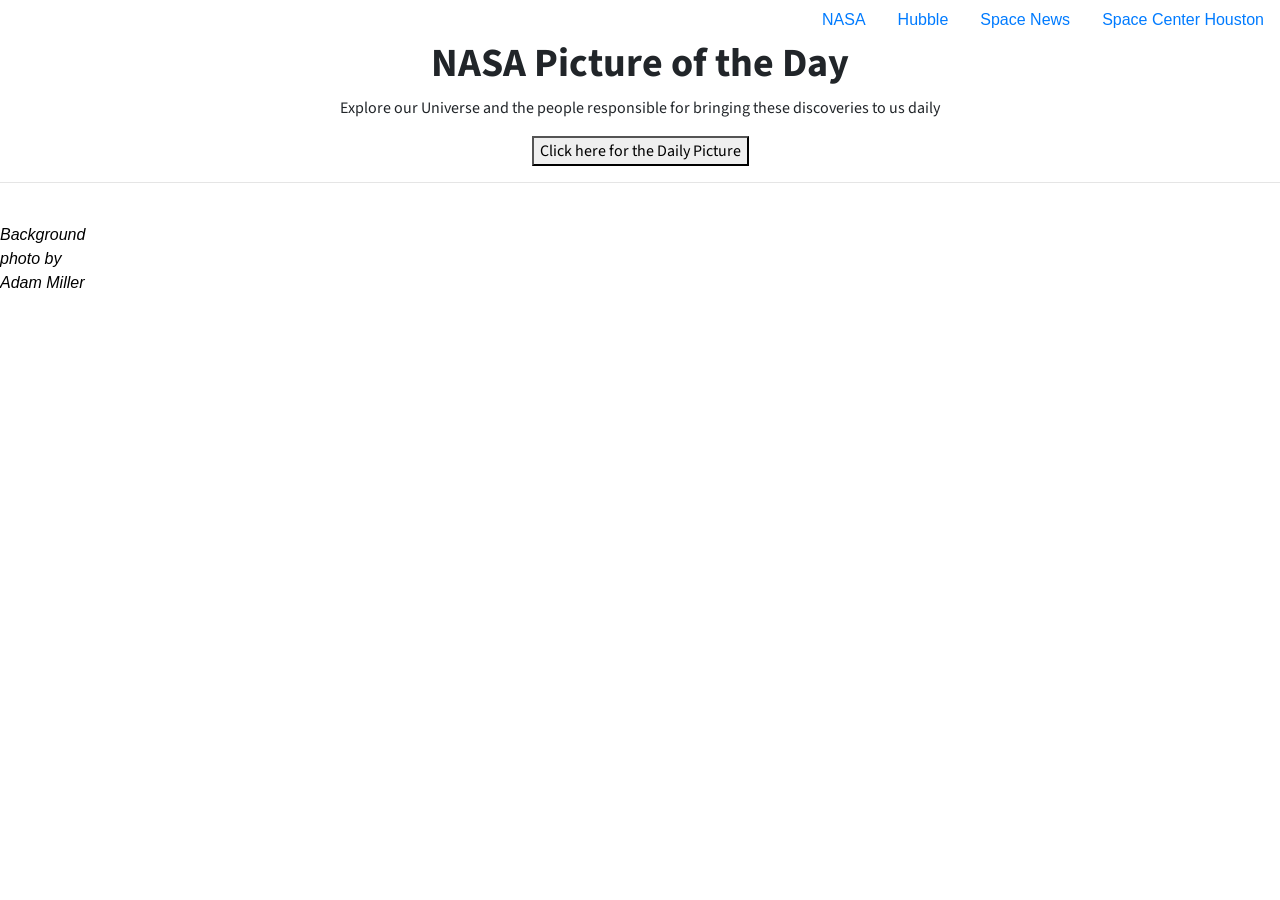
<file: api-project/apiProject-01/index.html>
<!DOCTYPE html>
<html lang="en">
<head>
    <meta charset="UTF-8">
    <meta name="viewport" content="width=device-width, initial-scale=1.0">
    <meta http-equiv="X-UA-Compatible" content="ie=edge">
    <link rel="stylesheet" href="style.css">
    <link href="https://fonts.googleapis.com/css?family=Source+Sans+Pro" rel="stylesheet">
    <link rel="stylesheet" href="https://stackpath.bootstrapcdn.com/bootstrap/4.3.1/css/bootstrap.min.css" integrity="sha384-ggOyR0iXCbMQv3Xipma34MD+dH/1fQ784/j6cY/iJTQUOhcWr7x9JvoRxT2MZw1T" crossorigin="anonymous">

    <title>NASA APOD</title>
</head>
<body>

        <ul class="nav justify-content-end">
                <li class="nav-item">
                  <a class="nav-link active" href="https://www.nasa.gov/" target="blank">NASA</a>
                </li>
                <li class="nav-item"> 
                  <a class="nav-link" href="http://hubblesite.org/" target="blank">Hubble</a>
                </li>
                <li class="nav-item">
                  <a class="nav-link" href="https://www.space.com/" target="blank">Space News</a>
                </li>
                <li class="nav-item">
                  <a class="nav-link" href="https://spacecenter.org/" target="blank">Space Center Houston</a>
                </li>
              </ul>

    <section>
        <h1><strong>NASA Picture of the Day</strong></h1>
        <p>Explore our Universe and the people responsible for bringing these discoveries to us daily</p>
        <button id="myBtn" class="click">Click here for the Daily Picture</button>
    </section>
    <hr>
  <article>
    <div id="focus" class="container">
        <h5 id="date"></h5>
        <h3 id="title"></h3>
        <cite><h6 id="cite"><i></i></h6></cite>
    </article>
    </div>
    <br>
    <div class="container1">
      <footer class="bot"><i>Background photo by Adam Miller</i></footer>
    </div>

    <script src="api.js"></script>
    <script src="https://code.jquery.com/jquery-3.3.1.slim.min.js" integrity="sha384-q8i/X+965DzO0rT7abK41JStQIAqVgRVzpbzo5smXKp4YfRvH+8abtTE1Pi6jizo" crossorigin="anonymous"></script>
    <script src="https://cdnjs.cloudflare.com/ajax/libs/popper.js/1.14.7/umd/popper.min.js" integrity="sha384-UO2eT0CpHqdSJQ6hJty5KVphtPhzWj9WO1clHTMGa3JDZwrnQq4sF86dIHNDz0W1" crossorigin="anonymous"></script>
    <script src="https://stackpath.bootstrapcdn.com/bootstrap/4.3.1/js/bootstrap.min.js" integrity="sha384-JjSmVgyd0p3pXB1rRibZUAYoIIy6OrQ6VrjIEaFf/nJGzIxFDsf4x0xIM+B07jRM" crossorigin="anonymous"></script>
</body>
</html>
</file>
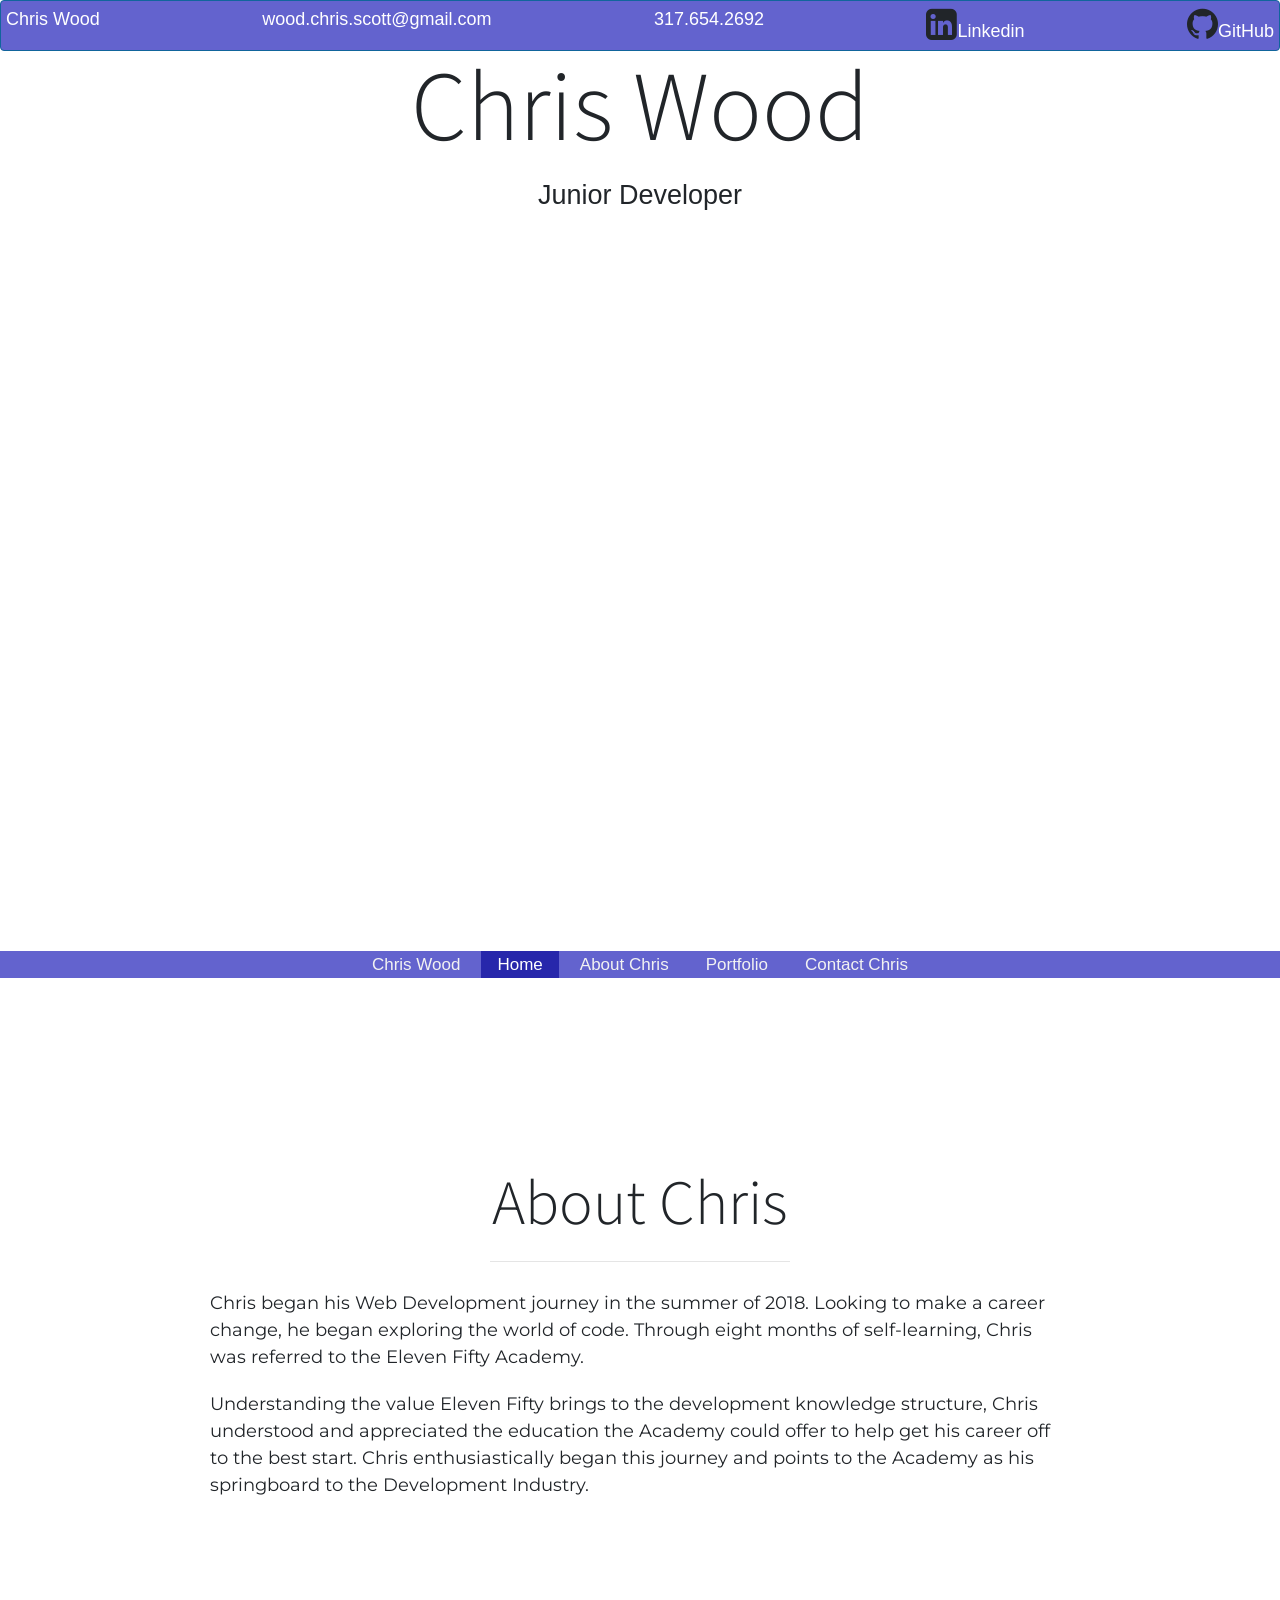
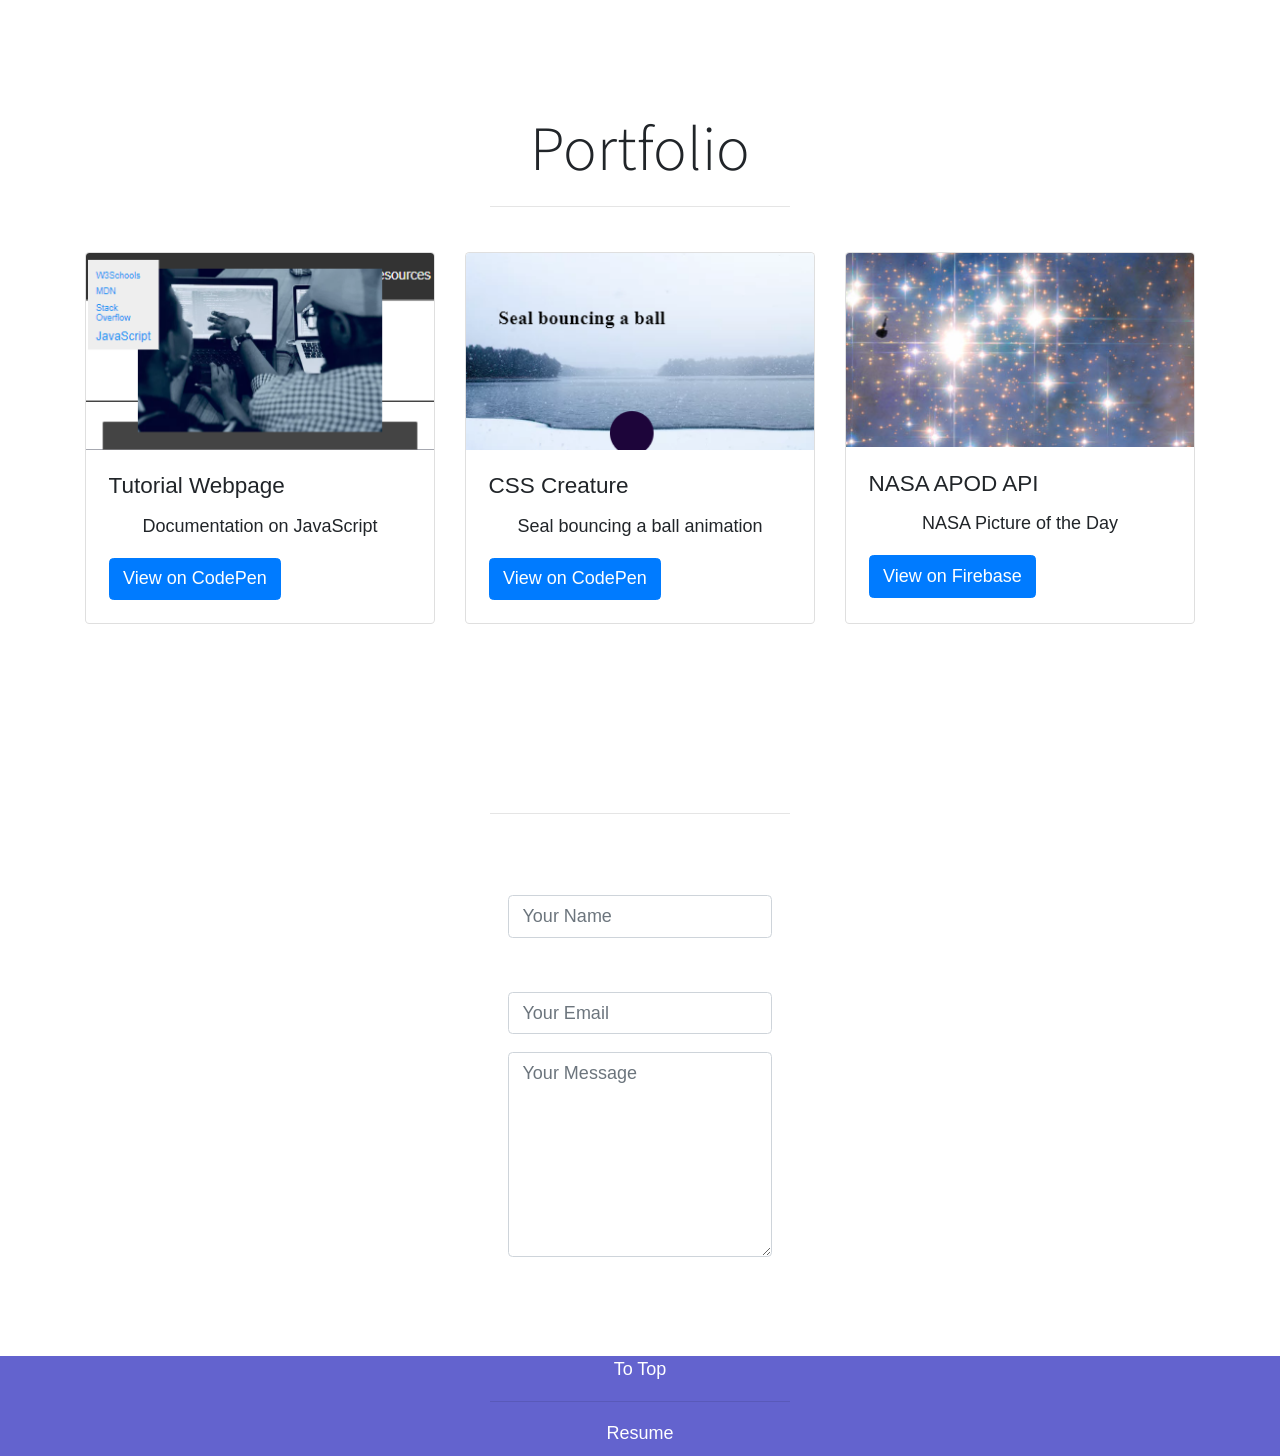
<file: portfolio/index1.html>
<!DOCTYPE html>
<html lang="en">

<head>
  <meta charset="UTF-8">
  <meta name="viewport" content="width=device-width, initial-scale=1.0">
  <meta http-equiv="X-UA-Compatible" content="ie=edge">
  <link rel="stylesheet" href="style1.css">
  <link rel="stylesheet" href="https://stackpath.bootstrapcdn.com/bootstrap/4.3.1/css/bootstrap.min.css"
    integrity="sha384-ggOyR0iXCbMQv3Xipma34MD+dH/1fQ784/j6cY/iJTQUOhcWr7x9JvoRxT2MZw1T" crossorigin="anonymous">
  <link href="https://fonts.googleapis.com/css?family=Source+Sans+Pro" rel="stylesheet">
  <link href="https://fonts.googleapis.com/css?family=Montserrat" rel="stylesheet">
  <link rel="stylesheet" href="https://cdnjs.cloudflare.com/ajax/libs/font-awesome/4.7.0/css/font-awesome.min.css">
  <title>Portfolio Page</title>
</head>

<body>

  <header>
    <section id="Home">
      <nav>
        <ul class="header">
          <li><a style="color: white;" href="#top">Chris Wood</a></li>
          <li class="push"><a style="color: white;" href="#email">wood.chris.scott@gmail.com</a></li>
          <li class="push"><a style="color: white;" href="#phoneNumber">317.654.2692</a></li>
          <li class="push"><i class="fa fa-linkedin-square" style="font-size: 36px;"></i><a style="color: white;"
              href="https://www.linkedin.com/" target="blank">Linkedin</a></li>
          <li class="push"><i class="fa fa-github" style="font-size: 36px;"></i><a style="color: white;"
              href="https://github.com/woodchris?tab=repositories" target="blank">GitHub</a></li>
        </ul>
      </nav>
    </section>
  </header>

  <div class="parallaxOne">
    <h1 class="display-2 fontOne" style: center>Chris Wood</h1>
    <h4>Junior Developer</h4>
  </div>
  <!--<div class="jumbotron1 jumbotron-fluid parallaxOne paraImage1">
      <div class="jumbotron jumbotron-fluid">
              <div class="container">
                <h1 class="display-4">Fluid jumbotron</h1>
                <p class="lead">This is a modified jumbotron that occupies the entire horizontal space of its parent.</p>
              </div>
      </div>
    </div>-->


  <div id="navbar">
    <a href="#Resume">Chris Wood</a>
    <a class="active" href="#Home">Home</a>
    <a href="#About">About Chris</a>
    <a href="#Portfolio">Portfolio</a>
    <a href="#Contact">Contact Chris</a>
  </div>
  <br>
  <br>
  <br>
  <br>
  <div id="About">
    <br>
    <br>
    <br>
    <h1 class="display-4 fontOne" style: center>About Chris</h1>
    <hr>
    <p>Chris began his Web Development journey in the summer of 2018. Looking to make a career change, he began
      exploring the world of code. Through eight months of self-learning, Chris was referred to the Eleven Fifty
      Academy.</p>
    <p>Understanding the value Eleven Fifty brings to the development knowledge structure, Chris understood and
      appreciated the education the Academy could offer to help get his career off to the best start. Chris
      enthusiastically began this journey and points to the Academy as his springboard to the Development Industry.</p>
  </div>
  <br>
  <br>
  <br>
  <br>
  <div id="Portfolio" class="parallaxTwo">
    <br>
    <br>
    <br>
    <h1 class="display-4 fontOne" style: center>Portfolio</h1>
    <hr>
    <div class="container">
      <br>
      <!--class="row" class="zone blue grid-wrapper"-->
      <!-- <div class="grid-wrapper" class="card" style="width: 8rem;"> -->
      <!-- <div class="box">
          <img src="https://woodchris.github.io/tutorialWebpage/" class="card-img-top" alt="Helping each other learn JavaScript">
          <div class="card-body">
            <h5 class="card-title">Tutorial Web Page</h5>
            <p class="card-text">Documentation on JavaScript</p>
            <a href="https://woodchris.github.io/tutorialWebpage/" target="blank" class="btn btn-primary">View on GitHub</a>
          </div>
        </div> -->
      <!-- </div> -->
      <!--<div class="row">-->
        <div class="card-deck">
          <!--<div class="col-lg-4">-->
            <!--<div class="box">-->
              <div class="card">
                <img src="images/tut_pic.PNG" class="card-img-top" alt="Learning javascript">
                <div class="card-body">
                  <h5 class="card-title">Tutorial Webpage</h5>
                  <p class="card-text">Documentation on JavaScript</p>
                  <a href="https://codepen.io/woodchris/full/bJjbMw" target="blank" class="btn btn-primary">View on CodePen</a>
                </div>
              </div>
            <!--</div>-->
          <!--</div>-->



        <!--class="row" class="zone blue grid-wrapper"-->
          <!--<div class="col-lg-4">-->
            <div class="card"> <!--style="width: 18rem;">-->
              <!--<div class="box">-->
                <img src="images/css_seal.PNG" class="card-img-top" alt="Seal bouncing a ball">
                <div class="card-body">
                  <h5 class="card-title">CSS Creature</h5>
                  <p class="card-text">Seal bouncing a ball animation</p>
                  <a href="https://codepen.io/woodchris/pen/xegMQx" target="blank" class="btn btn-primary">View on
                    CodePen</a>
                </div>
              <!--</div>-->
            </div>
          <!--</div>-->
        <!--<div class="row">-->
        <!-- </div> -->
          <!--<div class="col-lg-4">-->
            <div class="card"> <!--style="width: 18rem;">-->
              <!--<div class="box">-->
                <img src="images/nasa_apod_api_pic.PNG" class="card-img-top" alt="Picture of the Day from NASA">
                <div class="card-body">
                  <h5 class="card-title">NASA APOD API</h5>
                  <p class="card-text">NASA Picture of the Day</p>
                  <a href="https://efa-nasa-pic-api.firebaseapp.com/" target="blank" class="btn btn-primary">View on
                    Firebase</a>
                </div>
              <!--</div>-->
            </div>
          <!--</div>-->
        </div>
      <!--</div>-->
    </div>
  </div>
  <!--
      <div class="row" class="zone blue grid-wrapper">
          <div class="box zone"><a href="https://github.com/woodchris" target="blank">Tutorial Web Page</a></div>
          <div class="box zone"><a href="https://codepen.io/woodchris/pen/xegMQx" target="blank">CSS Creature</a></div>
      </div>
        -->
  <div id="Contact" class="parallaxThree">
    <br>
    <br>
    <br>
    <h1 class="display-4 fontOne" style="color: white" style: center>Contact Chris</h1>
    <hr>
    <br>
    <section>
      <div class="container">
        <br>
        <br>
        <!--<h2 class="text-center text-uppercase">Contact Me</h2>-->
        <div class="row">
          <div class="col-12">
            <form action="https://formspree.io/wood.chris.scott@gmail.com" method="POST">
              <div class="control-group">
                <div class="form-group">
                  <label style="color: white">Name</label>
                  <input type="text" class="form-control" placeholder="Your Name" id="name" required
                    data-validation-required-message="Please enter your name" name="name">
                  <p class="help-block text-danger"></p>
                </div>
              </div>
              <div class="control-group">
                <div class="form-group">
                  <label style="color: white">Email Address</label>
                  <input type="email" class="form-control" placeholder="Your Email" id="email" required
                    data-validation-required-message="Please enter your email" name="_replyto">
                  <p class="help-block text-danger"></p>
                </div>
              </div>
              <div class="control-group">
                <div class="form-group">
                  <textarea class="form-control" rows="7" placeholder="Your Message" id="message" required
                    data-validation-required-message="Please leave a message" name="message"></textarea>
                  <p class="help-block text-danger"></p>
                </div>
              </div>
              <div class="text-center">
                <div id="success"></div>
                <button type="submit" class="btn btn-lg btn-black" style="color: white">
                  <i class="fa fa-paper-plane-o" aria-hidden="true"></i>
                  Send Message
                </button>
                <br>
                <br>
              </div>
            </form>
          </div>
        </div>
      </div>
    </section>
  </div>
  <!--<section>
        <div id="Contact" class="container2">
          <br>
          <form method="POST" action="https://formspree.io/wood.chris.scott@gmail.com">
            <input type="email" name="email" placeholder="Your email">
            <textarea name="message" placeholder="Test Message"></textarea>
            <button type="submit">Send Test</button>
          </form>
          <form action="https://formspree.io/wood.chris.scott@gmail.com" method="POST">
            <label style="color: white;" for="fname">First Name</label>
            <input type="text" id="fname" name="firstname" placeholder="Your name..">     
            <label style="color: white;" for="lname">Last Name</label>
            <input type="text" id="lname" name="lastname" placeholder="Your last name..">
            <label style="color: white;" for="subject">Subject</label>
            <textarea id="subject" name="subject" placeholder="Write something.." style="height:200px"></textarea>
            <input type="submit" value="Submit">
          </form>
        </div>
      </section>-->
  <div>
    <!--<p class="credit">Picture by f11photo</p>-->
    <footer>
      <a class="active" href="#Home">To Top</a>
      <hr>
      <a id="Resume" href="https://sway.office.com/MQw7PUcD0uBZEo1o" target="blank">Resume</a>
    </footer>
  </div>



  <script src="https://code.jquery.com/jquery-3.3.1.slim.min.js"
    integrity="sha384-q8i/X+965DzO0rT7abK41JStQIAqVgRVzpbzo5smXKp4YfRvH+8abtTE1Pi6jizo"
    crossorigin="anonymous"></script>
  <script src="https://cdnjs.cloudflare.com/ajax/libs/popper.js/1.14.7/umd/popper.min.js"
    integrity="sha384-UO2eT0CpHqdSJQ6hJty5KVphtPhzWj9WO1clHTMGa3JDZwrnQq4sF86dIHNDz0W1"
    crossorigin="anonymous"></script>
  <script src="https://stackpath.bootstrapcdn.com/bootstrap/4.3.1/js/bootstrap.min.js"
    integrity="sha384-JjSmVgyd0p3pXB1rRibZUAYoIIy6OrQ6VrjIEaFf/nJGzIxFDsf4x0xIM+B07jRM"
    crossorigin="anonymous"></script>

  <script>
    window.onscroll = function () { myFunction() };

    var navbar = document.getElementById("navbar");
    var sticky = navbar.offsetTop;

    function myFunction() {
      if (window.pageYOffset >= sticky) {
        navbar.classList.add("sticky")
      } else {
        navbar.classList.remove("sticky");
      }
    }

  </script>
</body>

</html>
</file>
<file: api-project/apiProject-01/style.css>
html, body {
    background: url("https://images.unsplash.com/photo-1536697246787-1f7ae568d89a?ixlib=rb-1.2.1&ixid=eyJhcHBfaWQiOjEyMDd9&auto=format&fit=crop&w=334&q=80");
    background-size: cover;
    background-repeat: no-repeat;
    font-family: 'Source Sans Pro', sans-serif;
    height: 100%;
    margin: 0;
}

section, .container {
    text-align: center;
    font-family: 'Source Sans Pro', sans-serif;
}

image {
    display: flex;
    justify-content: center;
    position: auto;
}

.bot {
    flex: 1 0 auto;
    text-align: left;
    clear: both;
    flex-shrink: 0;
    background-color: transparent;
    color: black;
    position: absolute;
}

.container1 {
    display: flex;
    position: absolute;
}

rgb(132, 132, 148);
</file>
<file: portfolio/style1.css>
html, body {
    height: 100%;
    margin: auto 0;
    font-size: 18px;
    font-family: Arial, Helvetica, sans-serif;
}
  
.header {
    display: flex;
    list-style: none;
    cursor: pointer;
    background-color: #6363ce;
    font-size: 1em;
    border-radius: 4px;
    border: 1px solid #11659c;
    padding: 5px;
    margin: 0;
    text-align: center;
    transition: all 0.3s linear;
}

@media only screen and (max-width: 600px) {
  .header {
  font-size: 0.5em;
  padding: 0;
  }
}

.push {
    margin-left: auto;
}

.li {
    padding: 20px;
    float: right;
}

.a {
    color: #f5f5f6;
    text-decoration: none;
}

.parallaxOne {
    background-image: url("https://images.pexels.com/photos/908284/pexels-photo-908284.jpeg?auto=compress&cs=tinysrgb&dpr=2&h=650&w=940");
    background-size: cover;
    background-attachment: fixed;
    background-position: center;
    background-repeat: no-repeat;
    height: 100%;
}

.fontOne {
  font-family: 'Source Sans Pro', sans-serif;
}

.fontTwo {
  font-family: 'Montserrat', sans-serif;
}

h4 {
  text-align: center;  
}
  
#navbar {
  overflow: hidden;
  z-index: 1;
  background-color: #6363ce;
  text-align: center;
}
  
#navbar a {
  color: #f2f2f2;
  text-align: center;
  padding: 14px 16px;
  text-decoration: none;
  font-size: 17px;
}
  
#navbar a:hover {
  background-color: #ddd;
  color: black;
}
  
#navbar a.active {
  background-color: #2727AB;
  color: white;
}
  
.content {
  padding: 16px;
}
  
.sticky {
  position: fixed;
  top: 0;
  width: 100%;
}
  
.sticky + .content {
  padding-top: 60px;
}

h1, p {
  display: flex;
  align-items: center;
  justify-content: center;
  margin: 20px; 
}

#About p{
  margin: 0px 200px 0px 200px;
  padding: 10px;
  font-family: 'Montserrat', sans-serif;
}
#Resume {
  color: white;
}

hr {
  width: 300px;
  color: white;
}

p {
  margin: 20px;
}

.zone {
  cursor: pointer;
  color: #12a526;
  font-size: 2em;
  border-radius: 4px;
  border: 1px solid #11659c;
  transition: all 0.3s linear;
}

/*COVER*/
.container {
  display: flex;
  align-content: center;
  flex-wrap: wrap;
  justify-content: center;
}

.parallaxTwo {
  background: url("https://images.pexels.com/photos/866351/pexels-photo-866351.jpeg?auto=compress&cs=tinysrgb&dpr=1&w=500");
  background-size: cover;
  background-attachment: fixed;
  background-position: center;
  background-repeat: no-repeat;
  height: auto;
  padding: 15px;
}

/*GRID*/
.grid-wrapper {
  display: grid;
  grid-gap: 120px;
  grid-template-columns: repeat(auto-fill, minmax(350px, 1fr));
}

.box > a {
  width: 50%;
  height: 50%;
}

.box {
  justify-content: center;
  text-align: center;
  background-color: #444;
  padding: 130px;
  margin: 20px;
  height: 30px;
  font-size: 0.7em;
}

/*form {
  width: 450px;
  height: 500px;
}

input[type=text], select, textarea {
  width: 100%;
  text-align: center;
  padding: 12px;
  border: 1px solid #ccc;
  border-radius: 4px;
  box-sizing: border-box;
  margin-top: 6px;
  margin-bottom: 16px;
  resize: vertical;
}

input[type=submit] {
  background-color: #4CAF50;
  color: white;
  padding: 12px 20px;
  border: none;
  border-radius: 4px;
  cursor: pointer;
}

input[type=submit]:hover {
  background-color: #45a049;
}

.container2 {
  justify-content: center;
  text-align: center;
  border-radius: 5px;
  background-color: transparent;
  padding: 100px;
  margin: 10px 300px 0px 300px;
}*/

.parallaxThree {
  background-image: url("https://images.unsplash.com/photo-1474400643734-8e92a2bdbc2d?ixlib=rb-1.2.1&ixid=eyJhcHBfaWQiOjEyMDd9&auto=format&fit=crop&w=1500&q=80");
  background-attachment: fixed;
  background-position: center;
  background-repeat: no-repeat;
  background-size: cover;
}

footer {
  display: flex;
  justify-content: center;
  color: white;
  background-color: #6363ce;
  clear: both;
  position: absolute;
  text-align: center;
  height: 100px;
  width: 100%;
}

.credit {
  display: flex;
  color: black;
  position: left;
}

.active {
  color: white;
}
</file>
